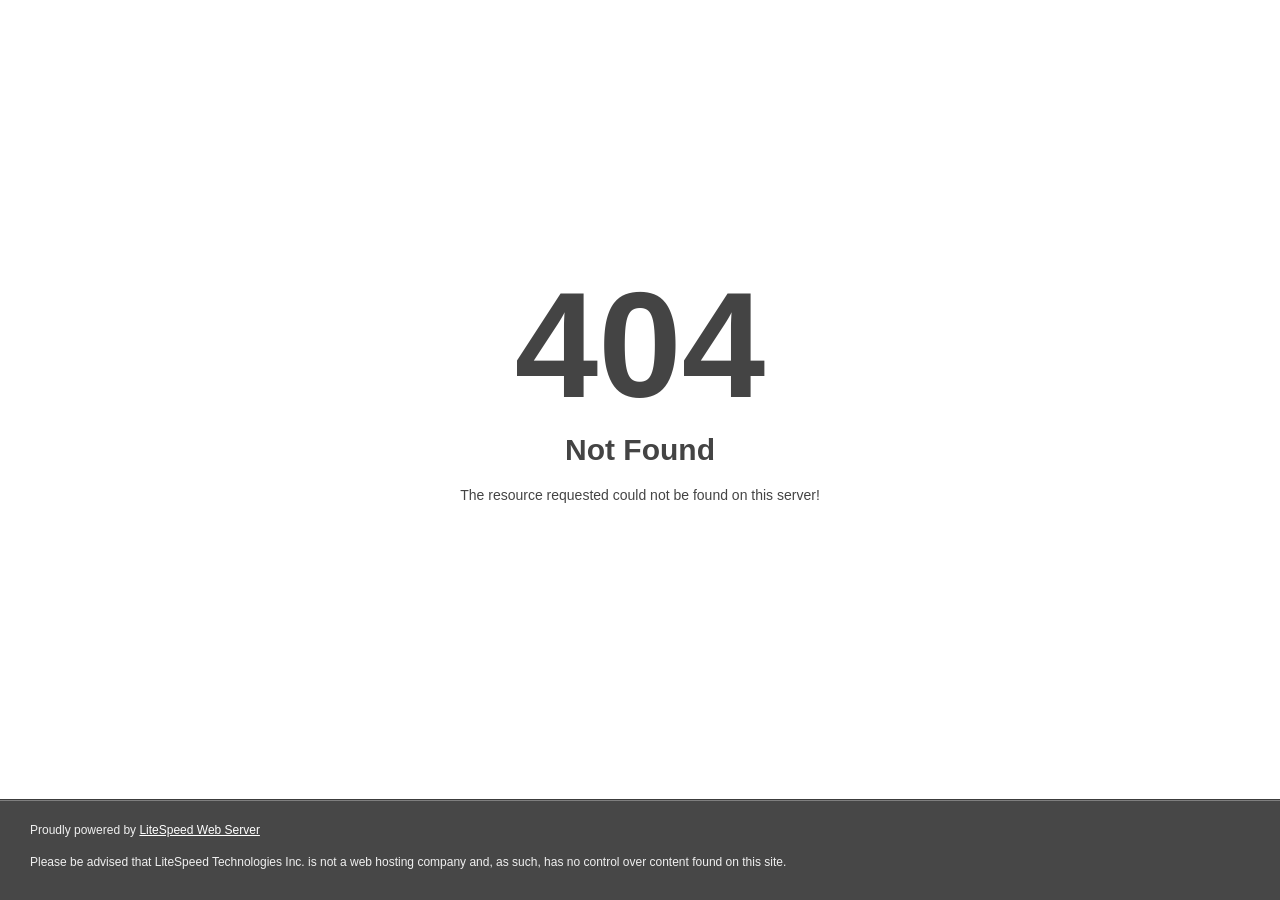
<file: images/apple-touch-icon-114x114.html>
<!DOCTYPE html>
<html style="height:100%">
<head>
<meta name="viewport" content="width=device-width, initial-scale=1, shrink-to-fit=no">
<title> 404 Not Found
</title></head>
<body style="color: #444; margin:0;font: normal 14px/20px Arial, Helvetica, sans-serif; height:100%; background-color: #fff;">
<div style="height:auto; min-height:100%; ">     <div style="text-align: center; width:800px; margin-left: -400px; position:absolute; top: 30%; left:50%;">
        <h1 style="margin:0; font-size:150px; line-height:150px; font-weight:bold;">404</h1>
<h2 style="margin-top:20px;font-size: 30px;">Not Found
</h2>
<p>The resource requested could not be found on this server!</p>
</div></div><div style="color:#f0f0f0; font-size:12px;margin:auto;padding:0px 30px 0px 30px;position:relative;clear:both;height:100px;margin-top:-101px;background-color:#474747;border-top: 1px solid rgba(0,0,0,0.15);box-shadow: 0 1px 0 rgba(255, 255, 255, 0.3) inset;">
<br>Proudly powered by  <a style="color:#fff;" href="http://www.litespeedtech.com/error-page">LiteSpeed Web Server</a><p>Please be advised that LiteSpeed Technologies Inc. is not a web hosting company and, as such, has no control over content found on this site.</p></div></body></html>
</file>
